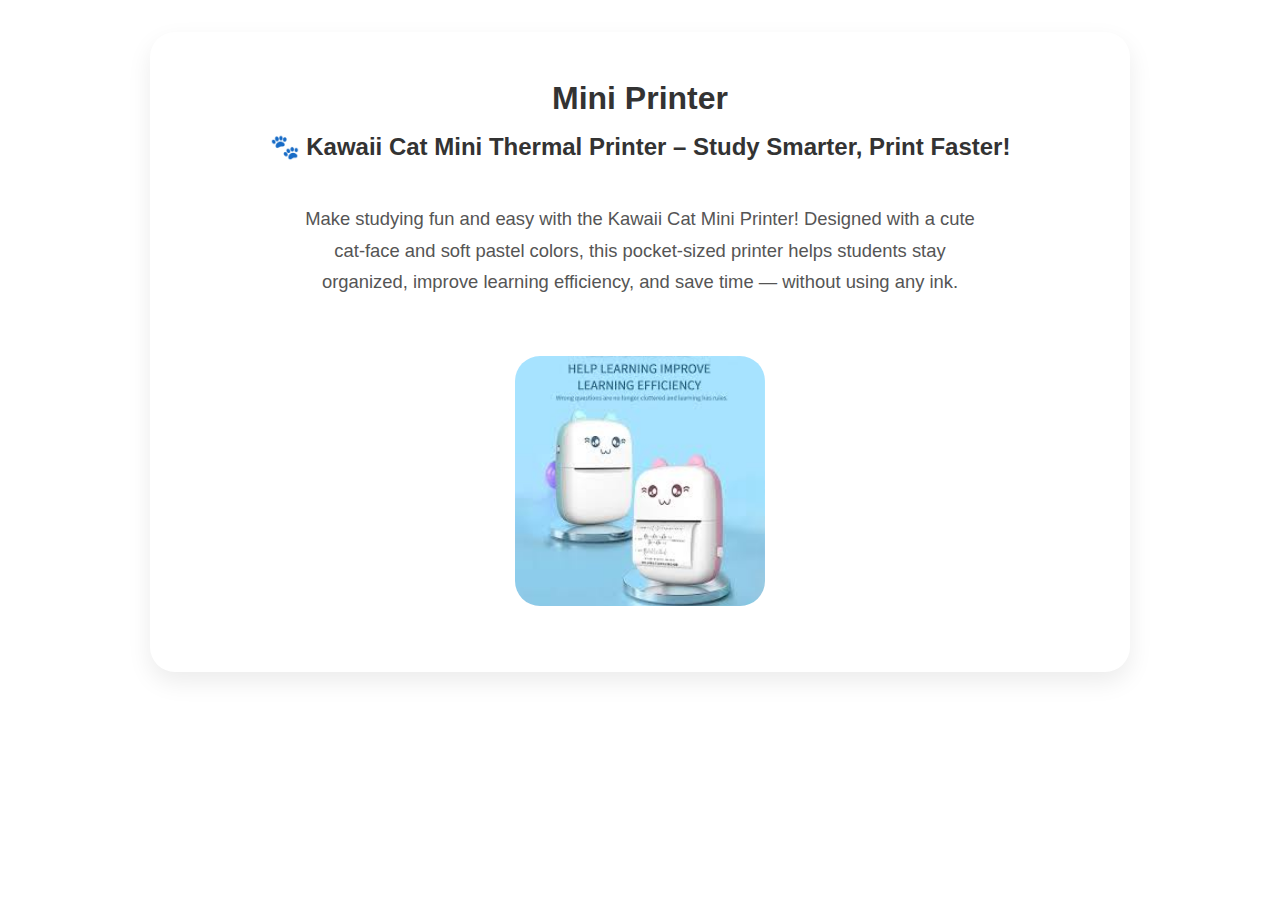
<file: Shope/index.html>
<!DOCTYPE html>
<html lang="en">
<head>
    <link rel="stylesheet" href="style.css">
    <meta charset="UTF-8">
    <meta name="viewport" content="width=device-width, initial-scale=1.0">
    <title>Document</title>
</head>
<body>
    
    <div class="container">
        <div class="header">
        <h1>Mini Printer</h1>
        </div>
        <h2>🐾 Kawaii Cat Mini Thermal Printer – Study Smarter, Print Faster!</h2>
        <div class="patg">
        <p id="pat">Make studying fun and easy with the Kawaii Cat Mini Printer! Designed with a cute cat-face and soft pastel colors, this pocket-sized printer helps students stay organized, improve learning efficiency, and save time — without using any ink.
        </p></div>
        <div class="second">

       <a class="imgg" href="next.html">
        <img class="imh" src="miniprinter.jpeg" alt="">
       </a>

        </div>
</body>
</html>
</file>
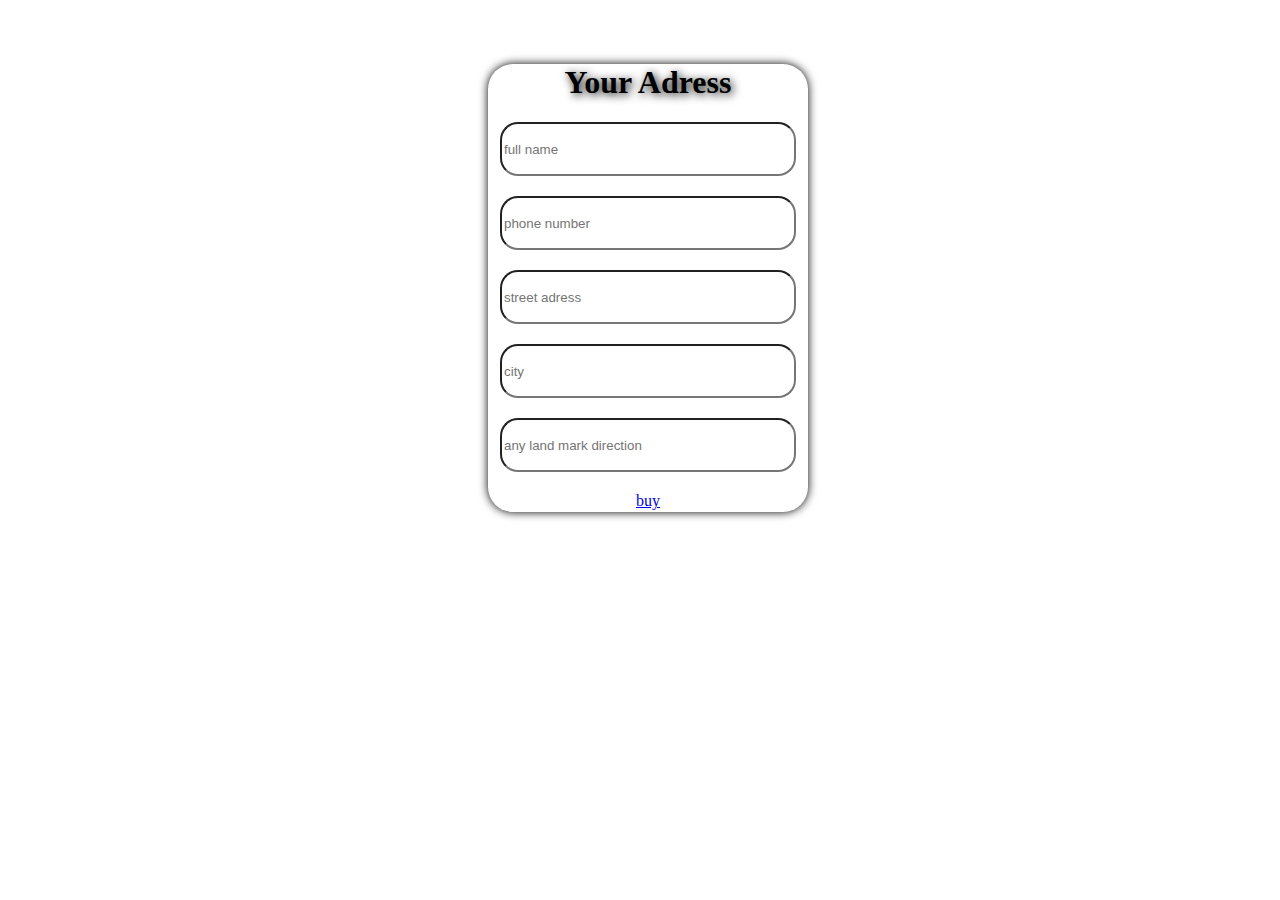
<file: Shope/adress.html>
<!DOCTYPE html>
<html lang="en">
<head>
    <link rel="stylesheet" href="adress.css">
    <meta charset="UTF-8">
    <meta name="viewport" content="width=device-width, initial-scale=1.0">
    <title>Document</title>
</head>
<body>
    <div class="container">
        <h1>Your Adress</h1>
        <div class="contain">
            <input type="text" placeholder="full name" class="in1">
            <input type="text" placeholder="phone number" class="in1">
            <input type="text" placeholder="street adress" class="in1">
            <input type="text" placeholder="city" class="in1">
            <input type="text" placeholder="any land mark direction" class="in1">
            <a href="buy.html">buy</a>
            </a>
        </div>

    </div>
</body>
</html>
</file>
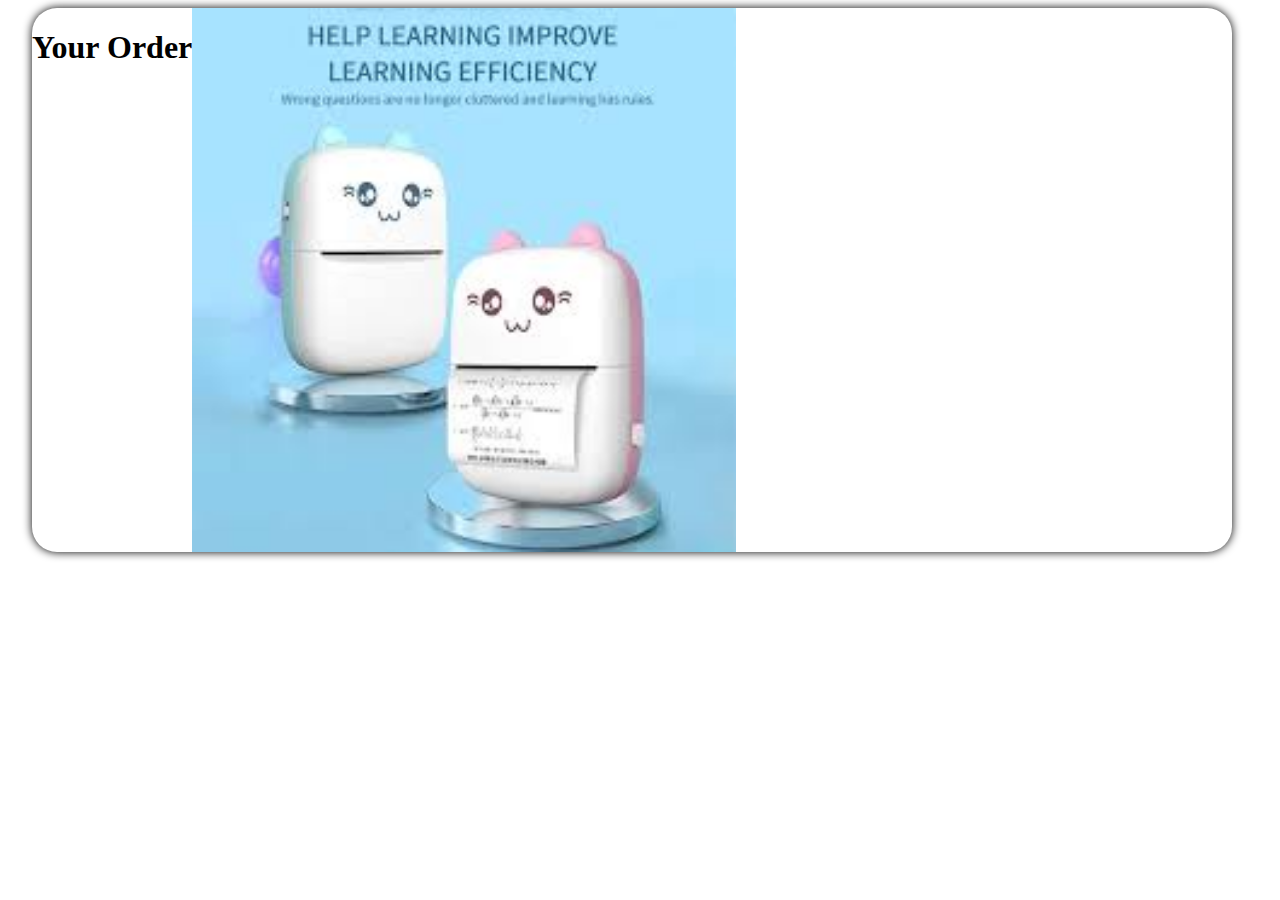
<file: Shope/buy.html>
<!DOCTYPE html>
<html lang="en">
<head>
    <link rel="stylesheet" href="buy.css">
    <meta charset="UTF-8">
    <meta name="viewport" content="width=device-width, initial-scale=1.0">
    <title>Document</title>
</head>
<body>
    <div class="container">
        <h1>Your Order</h1>
        <img src="miniprinter.jpeg" alt="">
    </div>
</body>
</html>
</file>
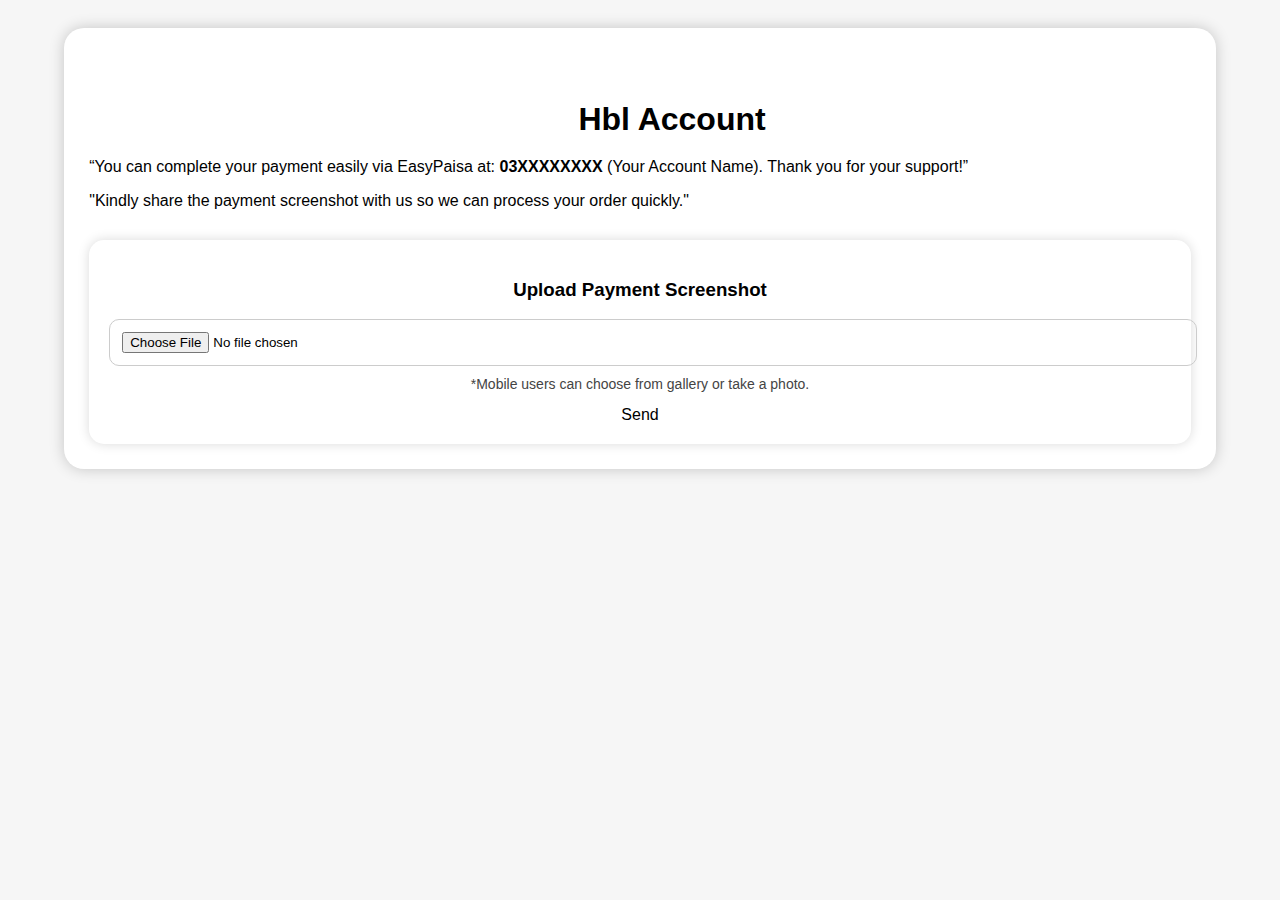
<file: Shope/hbl.html>
<!DOCTYPE html>
<html lang="en">
<head>
    <link rel="stylesheet" href="hbl.css">
    <meta charset="UTF-8" />
    <meta name="viewport" content="width=device-width, initial-scale=1.0" />
    <title>Easy Paisa Payment</title>

    <style>
        body {
            font-family: Arial, sans-serif;
            background: #f6f6f6;
            padding: 20px;
        }

        .card {
            background: white;
            width: 90%;
            margin: auto;
            padding: 25px;
            border-radius: 20px;
            box-shadow: 0 0 15px rgba(0,0,0,0.2);
        }

        h1 {
            text-align: center;
            margin-bottom: 20px;
        }

        .upload-box {
            margin-top: 30px;
            background: #fff;
            padding: 20px;
            border-radius: 15px;
            box-shadow: 0 0 12px rgba(0,0,0,0.15);
            text-align: center;
        }

        input[type="file"] {
            width: 100%;
            padding: 12px;
            border-radius: 10px;
            border: 1px solid #ccc;
        }

        .container, h1,h2,.head3 #pat, .img-btn {
    animation: fadeIn 0.8s ease forwards;
}

@keyframes fadeIn {
    from {opacity: 0; transform: translateY(10px);}
    to {opacity: 1; transform: translateY(0);}
}

        .note {
            margin-top: 10px;
            color: #444;
            font-size: 14px;
        }

        .h3 {
            width: 8rem;
            height: 3rem;
            justify-content: center;
            align-items: center;
            display: flex;
        }
    </style>
</head>

<body>

    <div class="card">
        <h1>Hbl Account</h1>

        <p>
            “You can complete your payment easily via EasyPaisa at: 
            <b>03XXXXXXXX</b> (Your Account Name). Thank you for your support!”
        </p>

        <p>
            "Kindly share the payment screenshot with us so we can process your order quickly."
        </p>

        <!-- 🔥 Upload Box -->
        <div class="upload-box">
            <h3>Upload Payment Screenshot</h3>

            <input 
                type="file"
                accept="image/*"
                capture="environment"
            >

            <p class="note">*Mobile users can choose from gallery or take a photo.</p>
            <div>
                <div class="send">
                    <a href="adress.html" class="atag">Send</a>
                </div>
            </div>
        </div>

    </div>

</body>
</html>
</file>
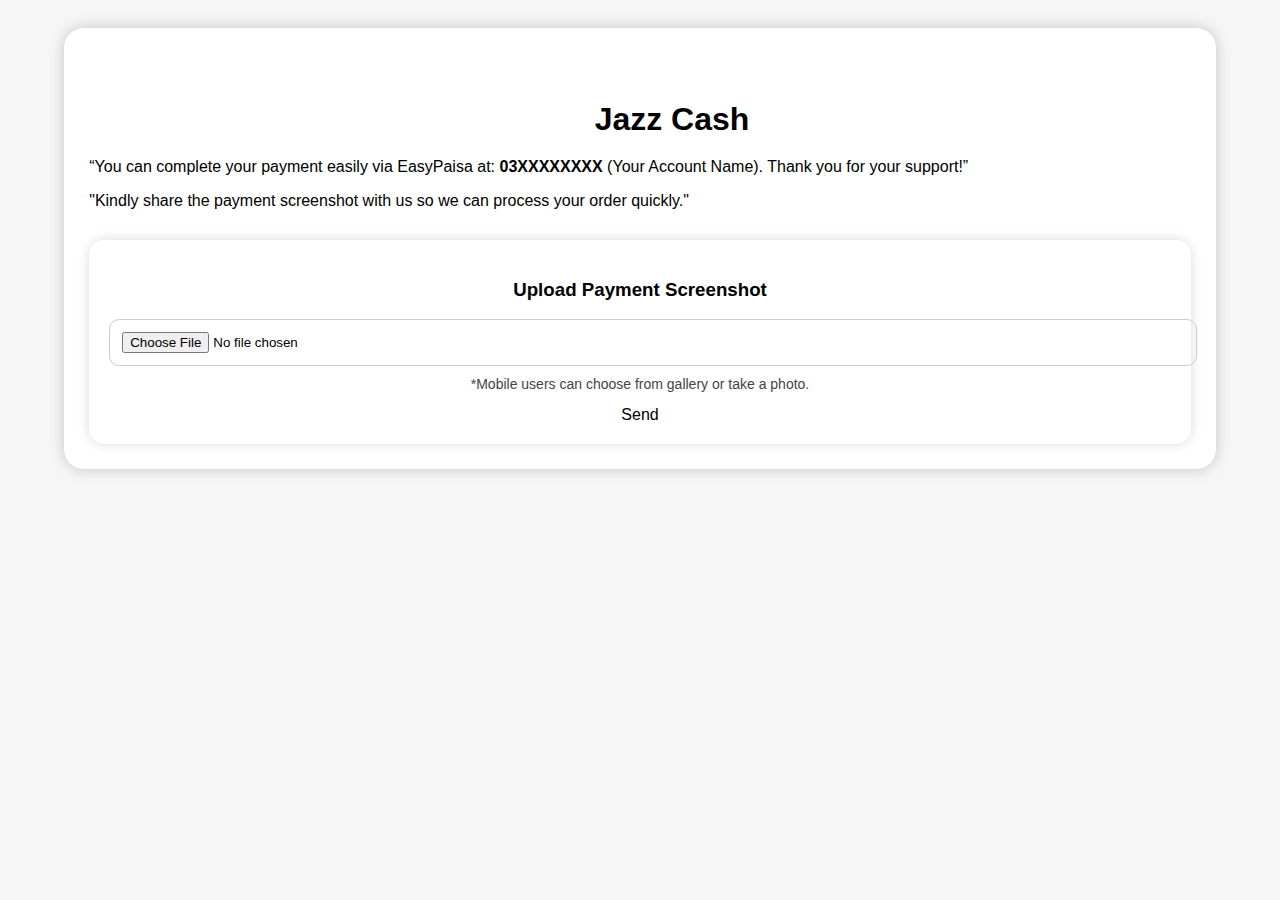
<file: Shope/jazz.html>
<!DOCTYPE html>
<html lang="en">
<head>
    <link rel="stylesheet" href="jazz.css">
    <meta charset="UTF-8" />
    <meta name="viewport" content="width=device-width, initial-scale=1.0" />
    <title>Easy Paisa Payment</title>

    <style>
        body {
            font-family: Arial, sans-serif;
            background: #f6f6f6;
            padding: 20px;
        }

        .card {
            background: white;
            width: 90%;
            margin: auto;
            padding: 25px;
            border-radius: 20px;
            box-shadow: 0 0 15px rgba(0,0,0,0.2);
        }

        h1 {
            text-align: center;
            margin-bottom: 20px;
        }

        .upload-box {
            margin-top: 30px;
            background: #fff;
            padding: 20px;
            border-radius: 15px;
            box-shadow: 0 0 12px rgba(0,0,0,0.15);
            text-align: center;
        }

        input[type="file"] {
            width: 100%;
            padding: 12px;
            border-radius: 10px;
            border: 1px solid #ccc;
        }

        .container, h1,h2,.head3 #pat, .img-btn {
    animation: fadeIn 0.8s ease forwards;
}

@keyframes fadeIn {
    from {opacity: 0; transform: translateY(10px);}
    to {opacity: 1; transform: translateY(0);}
}

        .note {
            margin-top: 10px;
            color: #444;
            font-size: 14px;
        }

        .h3 {
            width: 8rem;
            height: 3rem;
            justify-content: center;
            align-items: center;
            display: flex;
        }
    </style>
</head>

<body>

    <div class="card">
        <h1>Jazz Cash</h1>

        <p>
            “You can complete your payment easily via EasyPaisa at: 
            <b>03XXXXXXXX</b> (Your Account Name). Thank you for your support!”
        </p>

        <p>
            "Kindly share the payment screenshot with us so we can process your order quickly."
        </p>

        <!-- 🔥 Upload Box -->
        <div class="upload-box">
            <h3>Upload Payment Screenshot</h3>

            <input 
                type="file"
                accept="image/*"
                capture="environment"
            >

            <p class="note">*Mobile users can choose from gallery or take a photo.</p>
            <div>
                <div class="send">
                    <a href="adress.html" class="atag">Send</a>
                </div>
            </div>
        </div>

    </div>

</body>
</html>
</file>
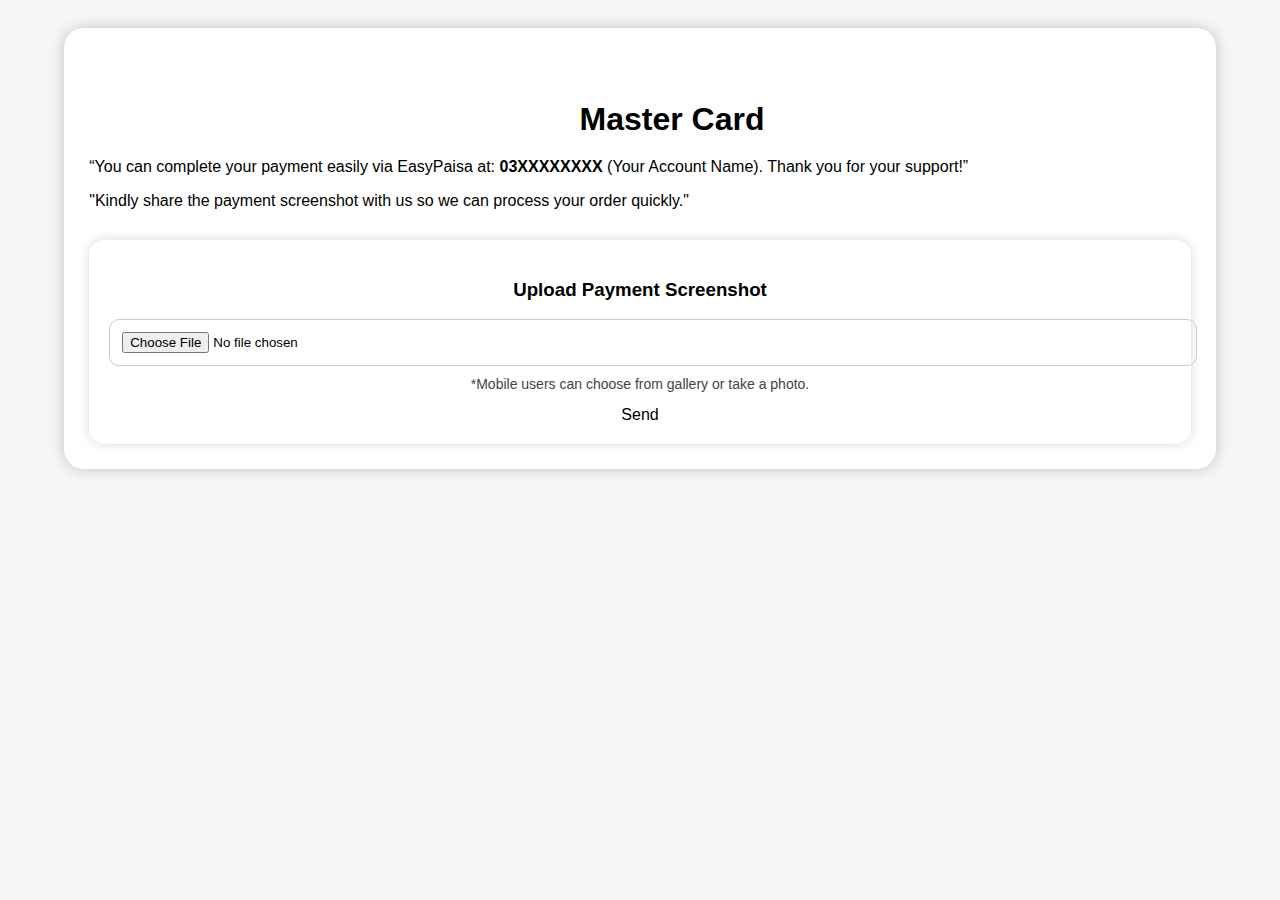
<file: Shope/master.html>
<!DOCTYPE html>
<html lang="en">
<head>
    <link rel="stylesheet" href="master.css">
    <meta charset="UTF-8" />
    <meta name="viewport" content="width=device-width, initial-scale=1.0" />
    <title>Easy Paisa Payment</title>

    <style>
        body {
            font-family: Arial, sans-serif;
            background: #f6f6f6;
            padding: 20px;
        }

        .card {
            background: white;
            width: 90%;
            margin: auto;
            padding: 25px;
            border-radius: 20px;
            box-shadow: 0 0 15px rgba(0,0,0,0.2);
        }

        h1 {
            text-align: center;
            margin-bottom: 20px;
        }

        .upload-box {
            margin-top: 30px;
            background: #fff;
            padding: 20px;
            border-radius: 15px;
            box-shadow: 0 0 12px rgba(0,0,0,0.15);
            text-align: center;
        }

        input[type="file"] {
            width: 100%;
            padding: 12px;
            border-radius: 10px;
            border: 1px solid #ccc;
        }

        .container, h1,h2,.head3 #pat, .img-btn {
    animation: fadeIn 0.8s ease forwards;
}

@keyframes fadeIn {
    from {opacity: 0; transform: translateY(10px);}
    to {opacity: 1; transform: translateY(0);}
}

        .note {
            margin-top: 10px;
            color: #444;
            font-size: 14px;
        }

        .h3 {
            width: 8rem;
            height: 3rem;
            justify-content: center;
            align-items: center;
            display: flex;
        }
    </style>
</head>

<body>

    <div class="card">
        <h1>Master Card</h1>

        <p>
            “You can complete your payment easily via EasyPaisa at: 
            <b>03XXXXXXXX</b> (Your Account Name). Thank you for your support!”
        </p>

        <p>
            "Kindly share the payment screenshot with us so we can process your order quickly."
        </p>

        <!-- 🔥 Upload Box -->
        <div class="upload-box">
            <h3>Upload Payment Screenshot</h3>

            <input 
                type="file"
                accept="image/*"
                capture="environment"
            >

            <p class="note">*Mobile users can choose from gallery or take a photo.</p>
            <div>
                <div class="send">
                    <a href="adress.html" class="atag">Send</a>
                </div>
            </div>
        </div>

    </div>

</body>
</html>
</file>
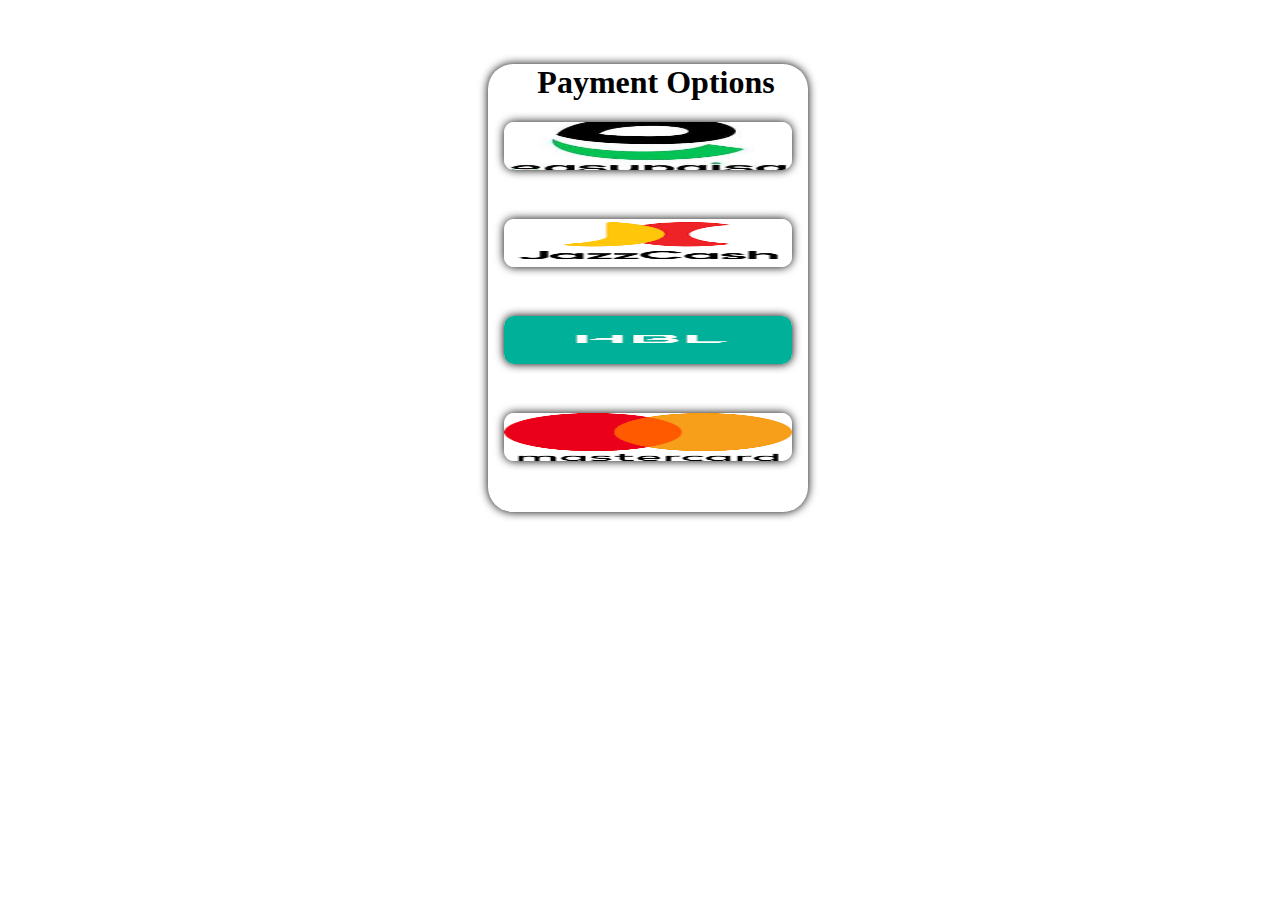
<file: Shope/options.html>
<!DOCTYPE html>
<html lang="en">
<head>
    <link rel="stylesheet" href="option.css">
    <meta charset="UTF-8">
    <meta name="viewport" content="width=device-width, initial-scale=1.0">
    <title>Document</title>
</head>
<body>
    <div class="container">
        <h1>Payment Options</h1>
        <div class="contain">
            <div class="one"><a href="payment.html"><img src="easy.jpeg" alt="" class="img1"></a></div>
            <div class="two"><a href="jazz.html"><img src="jazz.png" alt="" class="img2"></a></div>
            <div class="three"><a href="hbl.html"><img src="hbl.png" alt="" class="img3"></a></div>
            <div class="four"><a href="master.html"><img src="master.png" alt="" class="img4"></a></div>
        </div>
    </div>
</body>
</html>
</file>
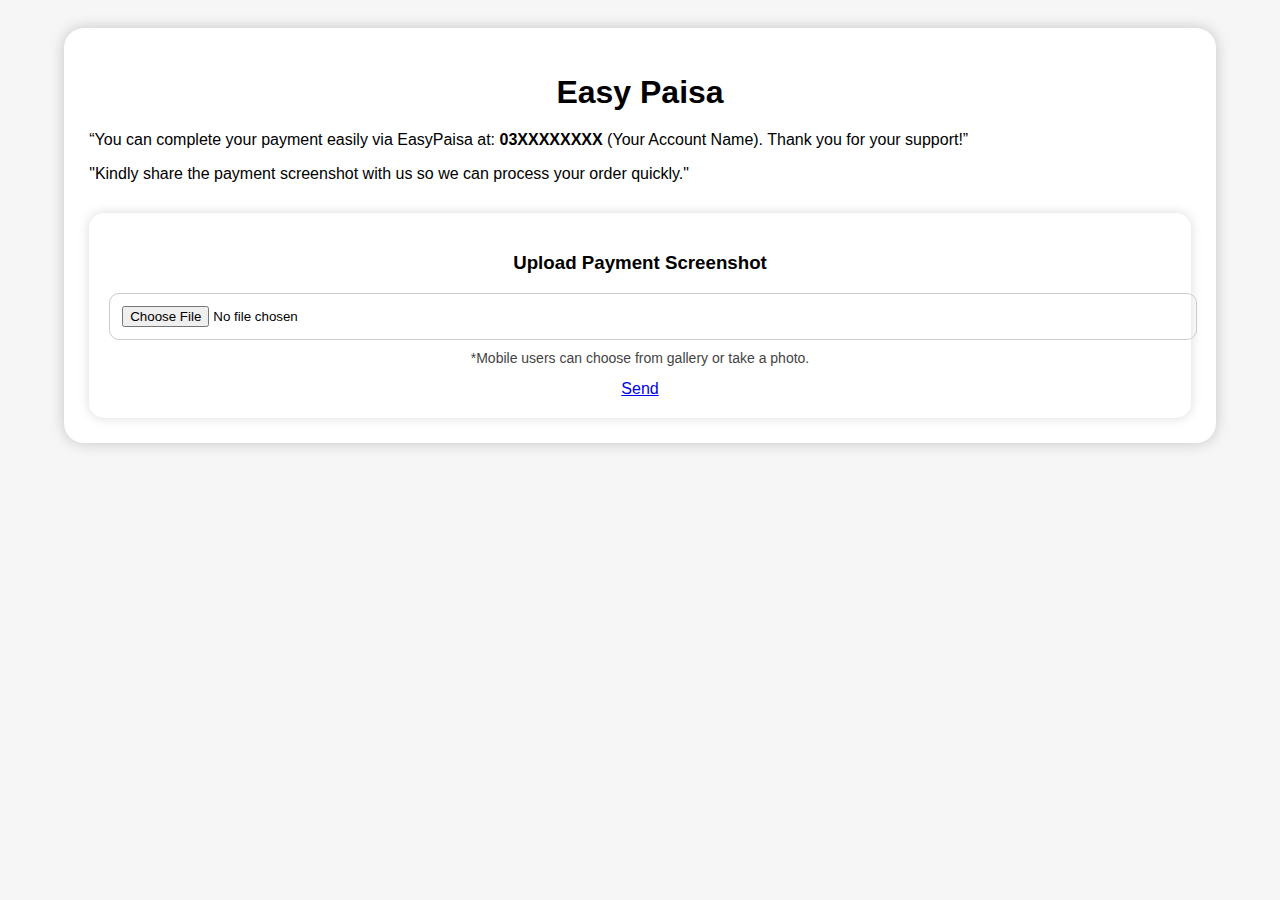
<file: Shope/payment.html>
<!DOCTYPE html>
<html lang="en">
<head>
    <meta charset="UTF-8" />
    <meta name="viewport" content="width=device-width, initial-scale=1.0" />
    <title>Easy Paisa Payment</title>

    <style>
        body {
            font-family: Arial, sans-serif;
            background: #f6f6f6;
            padding: 20px;
        }

        .card {
            background: white;
            width: 90%;
            margin: auto;
            padding: 25px;
            border-radius: 20px;
            box-shadow: 0 0 15px rgba(0,0,0,0.2);
        }

        h1 {
            text-align: center;
            margin-bottom: 20px;
        }

        .upload-box {
            margin-top: 30px;
            background: #fff;
            padding: 20px;
            border-radius: 15px;
            box-shadow: 0 0 12px rgba(0,0,0,0.15);
            text-align: center;
        }

        input[type="file"] {
            width: 100%;
            padding: 12px;
            border-radius: 10px;
            border: 1px solid #ccc;
        }

        .container, h1,h2,.head3 #pat, .img-btn {
    animation: fadeIn 0.8s ease forwards;
}

@keyframes fadeIn {
    from {opacity: 0; transform: translateY(10px);}
    to {opacity: 1; transform: translateY(0);}
}

        .note {
            margin-top: 10px;
            color: #444;
            font-size: 14px;
        }

        .h3 {
            width: 8rem;
            height: 3rem;
            justify-content: center;
            align-items: center;
            display: flex;
        }
    </style>
</head>

<body>

    <div class="card">
        <h1>Easy Paisa</h1>

        <p>
            “You can complete your payment easily via EasyPaisa at: 
            <b>03XXXXXXXX</b> (Your Account Name). Thank you for your support!”
        </p>

        <p>
            "Kindly share the payment screenshot with us so we can process your order quickly."
        </p>

        <!-- 🔥 Upload Box -->
        <div class="upload-box">
            <h3>Upload Payment Screenshot</h3>

            <input 
                type="file"
                accept="image/*"
                capture="environment"
            >

            <p class="note">*Mobile users can choose from gallery or take a photo.</p>
            <div>
                <div class="send">
                    <a href="adress.html" class="atag">Send</a>
                </div>
            </div>
        </div>

    </div>

</body>
</html>
</file>
<file: Shope/style.css>
/* Whole Page White Theme */
body {
    background: #ffffff;
    margin: 0;
    font-family: "Poppins", Arial, sans-serif;
}

/* Main Container */
.container {
    background: #ffffff;
    padding: 2.5rem;
    border-radius: 25px;
    max-width: 900px;
    margin: 2rem auto;
    box-shadow: 0 10px 25px rgba(0,0,0,0.08);
    height: 35rem;
}

/* Header */
.header {
    margin-bottom: 1rem;
}

/* Centered Titles */
h1, h2 {
    text-align: center;
    margin: 0.5rem 0;
    color: #333;
}

/* Paragraph Container */
.patg {
    display: flex;
    justify-content: center;
    padding: 1rem 0;
}

#pat {
    width: 75%;
    text-align: center;
    font-size: 1.15rem;
    line-height: 1.7;
    color: #555;
}

/* Special Fade Animation */
.container, h1, h2, #pat, .img-btn {
    animation: fadeIn 0.8s ease forwards;
}

@keyframes fadeIn {
    from {opacity: 0; transform: translateY(10px);}
    to {opacity: 1; transform: translateY(0);}
}

/* Image Button Section */
.second {
    display: flex;
    justify-content: center;
    margin-top: 1.5rem;
}

/* Special White Theme Button */
.img-btn {
    width: 250px;
    height: 250px;
    background: linear-gradient(145deg, #ffffff, #f0f0f0);
    border: none;
    border-radius: 25px;
    display: flex;
    justify-content: center;
    align-items: center;

    /* Special effect */
    box-shadow: 
        8px 8px 20px #d9d9d9,
        -8px -8px 20px #ffffff;

    cursor: pointer;
    transition: 0.3s ease;
}

/* Hover effect – SPECIAL */
.img-btn:hover {
    transform: scale(1.05);
    box-shadow: 
        10px 10px 20px #d0d0d0,
        -10px -10px 20px #ffffff;
}

/* Image inside button */
.img-btn img {
    width: 252px;
    height: 252px;
    border-radius: 25px;
}
a {
    border-radius: 25px;
}
.imgg {
    justify-content: center;
    display: flex;
    width: 250px;
    height: 250px;
    border-radius: 25px;
}
.imh {
    border-radius: 25px;

}
</file>
<file: Shope/adress.css>
.container {
    height: 28rem;
    width: 20rem;
    border-radius: 25px;
    box-shadow: 0px 0px 10px black;
    margin-left: 30rem;
    margin-top: 4rem;
}
h1 {
    justify-content: center;
    display: flex;
    text-shadow: 2px 2px 10px black;
}
.contain {
    justify-content: center;
    display: flex;
    align-items: center;
    gap: 20px;
    flex-direction: column;
}
.in1 {
    height: 3rem;
    width: 18rem;
    border-radius: 18px;
    box-decoration-break: none;
}
.buy {
    margin-bottom: 2rem;
    justify-content: end;
    display: flex;
    align-items: end;
}
</file>
<file: Shope/buy.css>
.body {
    justify-content: center;
    display: flex;
    align-items: center;
}
.container {
    width: 75rem;
    height: 34rem;
    box-shadow: 0px 0px 10px black;
    border-radius: 25px;
    margin-left: 1.5rem;
    display: flex;
}
.h1{
    justify-items: center;
    display: flex;
}
</file>
<file: Shope/hbl.css>
.pay {
    height: 30rem;
    width: 22rem;
    border-radius: 25px;
    box-shadow: 0px 0px 10px black;
    margin-left: 29rem;
    margin-top: 4rem;
}
@keyframes glowIn {
    0% {
        opacity: 0;
        filter: brightness(0.5) blur(5px);
    }
    100% {
        opacity: 1;
        filter: brightness(1) blur(0);
    }
}
.onee {
    margin-top: 3rem;
}
.payment {
    gap: 20rem;
}
h1 {
    margin-left: 4rem;
    margin-top: 3rem;
    gap: 3rem;
}
.one {
    height: 3rem;
    width: 18rem;
    border-radius: 25px;
    box-shadow: 0px 0px 5px black ;
    margin-top: 3rem;
    margin-left: 2rem;
    flex-direction: row;
    justify-content: center;
    align-items: center;
    display: flex;
    gap: 20px;
}
.two {
       flex-direction: row;
    justify-content: center;
    align-items: center;
    display: flex;
    height: 3rem;
    width: 18rem;
    border-radius: 25px;
    box-shadow: 0px 0px 5px black ;
    margin-top: 3rem;
    margin-left: 2rem;
    gap: 20px;
}
.three {
       flex-direction: row;
    justify-content: center;
    align-items: center;
    display: flex;
    height: 3rem;
    width: 18rem;
    border-radius: 25px;
    box-shadow: 0px 0px 5px black ;
    margin-top: 3rem;
    margin-left: 2rem;
    gap: 7px;
}
.four {
       flex-direction: row;
    justify-content: center;
    align-items: center;
    display: flex;
    height: 3rem;
    width: 18rem;
    border-radius: 25px;
    box-shadow: 0px 0px 5px;
    margin-top: 3rem;
    margin-left: 2rem;
    gap: 7px;
}
.img1 {
    height: 2rem;
    width: 10rem;
    margin-left: 8px;
    margin-top: 8px;
    border-radius: 14px;
    box-shadow: 0px 0px 10px black;
}
.img2 {
    height: 2rem;
    width: 10rem;
    margin-top: 8px;
    margin-left: 8px;
    border-radius: 14px;
    box-shadow: 0px 0px 5px black ;
}
.img3 {
    height: 2rem;
    width: 10rem;
    margin-top: 8px;
    margin-left: 8px;
    border-radius: 14px;
    box-shadow: 0px 0px 5px black  ;
}
.img4 {
    height: 2rem;
    width: 10rem;
    margin-top: 8px;
    margin-left: 8px;
    border-radius: 14px;
    box-shadow: 0px  0px 5px black  ;
}
.out1 {
    height: 2.9rem;
    width: 18rem;
}
.out2 {
    height: 2.9rem;
    width: 18rem;
}
.out3 {
    height: 2.9rem;
    width: 18rem;
}
.out4 {
    height: 2.9rem;
    width: 18rem;
}
.one1 {
    margin-left: 7rem;
}
.two2 {
    margin-left: 7rem;
}
.three3 {
    margin-left: 7rem;
}
.four4 {
    margin-left: 7rem;
}
.atag {
    text-decoration: none;
    color: black;
}
</file>
<file: Shope/jazz.css>
.pay {
    height: 30rem;
    width: 22rem;
    border-radius: 25px;
    box-shadow: 0px 0px 10px black;
    margin-left: 29rem;
    margin-top: 4rem;
}
@keyframes glowIn {
    0% {
        opacity: 0;
        filter: brightness(0.5) blur(5px);
    }
    100% {
        opacity: 1;
        filter: brightness(1) blur(0);
    }
}
.onee {
    margin-top: 3rem;
}
.payment {
    gap: 20rem;
}
h1 {
    margin-left: 4rem;
    margin-top: 3rem;
    gap: 3rem;
}
.one {
    height: 3rem;
    width: 18rem;
    border-radius: 25px;
    box-shadow: 0px 0px 5px black ;
    margin-top: 3rem;
    margin-left: 2rem;
    flex-direction: row;
    justify-content: center;
    align-items: center;
    display: flex;
    gap: 20px;
}
.two {
       flex-direction: row;
    justify-content: center;
    align-items: center;
    display: flex;
    height: 3rem;
    width: 18rem;
    border-radius: 25px;
    box-shadow: 0px 0px 5px black ;
    margin-top: 3rem;
    margin-left: 2rem;
    gap: 20px;
}
.three {
       flex-direction: row;
    justify-content: center;
    align-items: center;
    display: flex;
    height: 3rem;
    width: 18rem;
    border-radius: 25px;
    box-shadow: 0px 0px 5px black ;
    margin-top: 3rem;
    margin-left: 2rem;
    gap: 7px;
}
.four {
       flex-direction: row;
    justify-content: center;
    align-items: center;
    display: flex;
    height: 3rem;
    width: 18rem;
    border-radius: 25px;
    box-shadow: 0px 0px 5px;
    margin-top: 3rem;
    margin-left: 2rem;
    gap: 7px;
}
.img1 {
    height: 2rem;
    width: 10rem;
    margin-left: 8px;
    margin-top: 8px;
    border-radius: 14px;
    box-shadow: 0px 0px 10px black;
}
.img2 {
    height: 2rem;
    width: 10rem;
    margin-top: 8px;
    margin-left: 8px;
    border-radius: 14px;
    box-shadow: 0px 0px 5px black ;
}
.img3 {
    height: 2rem;
    width: 10rem;
    margin-top: 8px;
    margin-left: 8px;
    border-radius: 14px;
    box-shadow: 0px 0px 5px black  ;
}
.img4 {
    height: 2rem;
    width: 10rem;
    margin-top: 8px;
    margin-left: 8px;
    border-radius: 14px;
    box-shadow: 0px  0px 5px black  ;
}
.out1 {
    height: 2.9rem;
    width: 18rem;
}
.out2 {
    height: 2.9rem;
    width: 18rem;
}
.out3 {
    height: 2.9rem;
    width: 18rem;
}
.out4 {
    height: 2.9rem;
    width: 18rem;
}
.one1 {
    margin-left: 7rem;
}
.two2 {
    margin-left: 7rem;
}
.three3 {
    margin-left: 7rem;
}
.four4 {
    margin-left: 7rem;
}
.atag {
    text-decoration: none;
    color: black;
}
</file>
<file: Shope/master.css>
.pay {
    height: 30rem;
    width: 22rem;
    border-radius: 25px;
    box-shadow: 0px 0px 10px black;
    margin-left: 29rem;
    margin-top: 4rem;
}
@keyframes glowIn {
    0% {
        opacity: 0;
        filter: brightness(0.5) blur(5px);
    }
    100% {
        opacity: 1;
        filter: brightness(1) blur(0);
    }
}
.onee {
    margin-top: 3rem;
}
.payment {
    gap: 20rem;
}
h1 {
    margin-left: 4rem;
    margin-top: 3rem;
    gap: 3rem;
}
.one {
    height: 3rem;
    width: 18rem;
    border-radius: 25px;
    box-shadow: 0px 0px 5px black ;
    margin-top: 3rem;
    margin-left: 2rem;
    flex-direction: row;
    justify-content: center;
    align-items: center;
    display: flex;
    gap: 20px;
}
.two {
       flex-direction: row;
    justify-content: center;
    align-items: center;
    display: flex;
    height: 3rem;
    width: 18rem;
    border-radius: 25px;
    box-shadow: 0px 0px 5px black ;
    margin-top: 3rem;
    margin-left: 2rem;
    gap: 20px;
}
.three {
       flex-direction: row;
    justify-content: center;
    align-items: center;
    display: flex;
    height: 3rem;
    width: 18rem;
    border-radius: 25px;
    box-shadow: 0px 0px 5px black ;
    margin-top: 3rem;
    margin-left: 2rem;
    gap: 7px;
}
.four {
       flex-direction: row;
    justify-content: center;
    align-items: center;
    display: flex;
    height: 3rem;
    width: 18rem;
    border-radius: 25px;
    box-shadow: 0px 0px 5px;
    margin-top: 3rem;
    margin-left: 2rem;
    gap: 7px;
}
.img1 {
    height: 2rem;
    width: 10rem;
    margin-left: 8px;
    margin-top: 8px;
    border-radius: 14px;
    box-shadow: 0px 0px 10px black;
}
.img2 {
    height: 2rem;
    width: 10rem;
    margin-top: 8px;
    margin-left: 8px;
    border-radius: 14px;
    box-shadow: 0px 0px 5px black ;
}
.img3 {
    height: 2rem;
    width: 10rem;
    margin-top: 8px;
    margin-left: 8px;
    border-radius: 14px;
    box-shadow: 0px 0px 5px black  ;
}
.img4 {
    height: 2rem;
    width: 10rem;
    margin-top: 8px;
    margin-left: 8px;
    border-radius: 14px;
    box-shadow: 0px  0px 5px black  ;
}
.out1 {
    height: 2.9rem;
    width: 18rem;
}
.out2 {
    height: 2.9rem;
    width: 18rem;
}
.out3 {
    height: 2.9rem;
    width: 18rem;
}
.out4 {
    height: 2.9rem;
    width: 18rem;
}
.one1 {
    margin-left: 7rem;
}
.two2 {
    margin-left: 7rem;
}
.three3 {
    margin-left: 7rem;
}
.four4 {
    margin-left: 7rem;
}
.atag {
    text-decoration: none;
    color: black;
}
</file>
<file: Shope/option.css>
.container {
    height: 28rem;
    width: 20rem;
    margin-top: 4rem;
    box-shadow: 0px 0px 10px black;
    border-radius: 25px;
    margin-left: 30rem;
    justify-content:center;
}
h1 {
    margin-left: 1rem;
    justify-content: center;
    display: flex;
}
.contain {
    justify-content: center;
    display: flex;
    align-items: center;
    flex-direction: column;
    gap: 45px;
}
.img1 {
    width: 18rem;
    height: 3rem;
    border-radius: 10px;
    box-shadow: 0px 0px 10px black;
}
.img2 {
    width: 18rem;
    height: 3rem;
    border-radius: 10px;
    box-shadow: 0px 0px 10px black;
}
.img3 {
    width: 18rem;
    height: 3rem;
    border-radius: 10px;
    box-shadow: 0px 0px 10px black;
}
.img4 {
    width: 18rem;
    height: 3rem;
    border-radius: 10px;
    box-shadow: 0px 0px 10px black;
}
</file>
